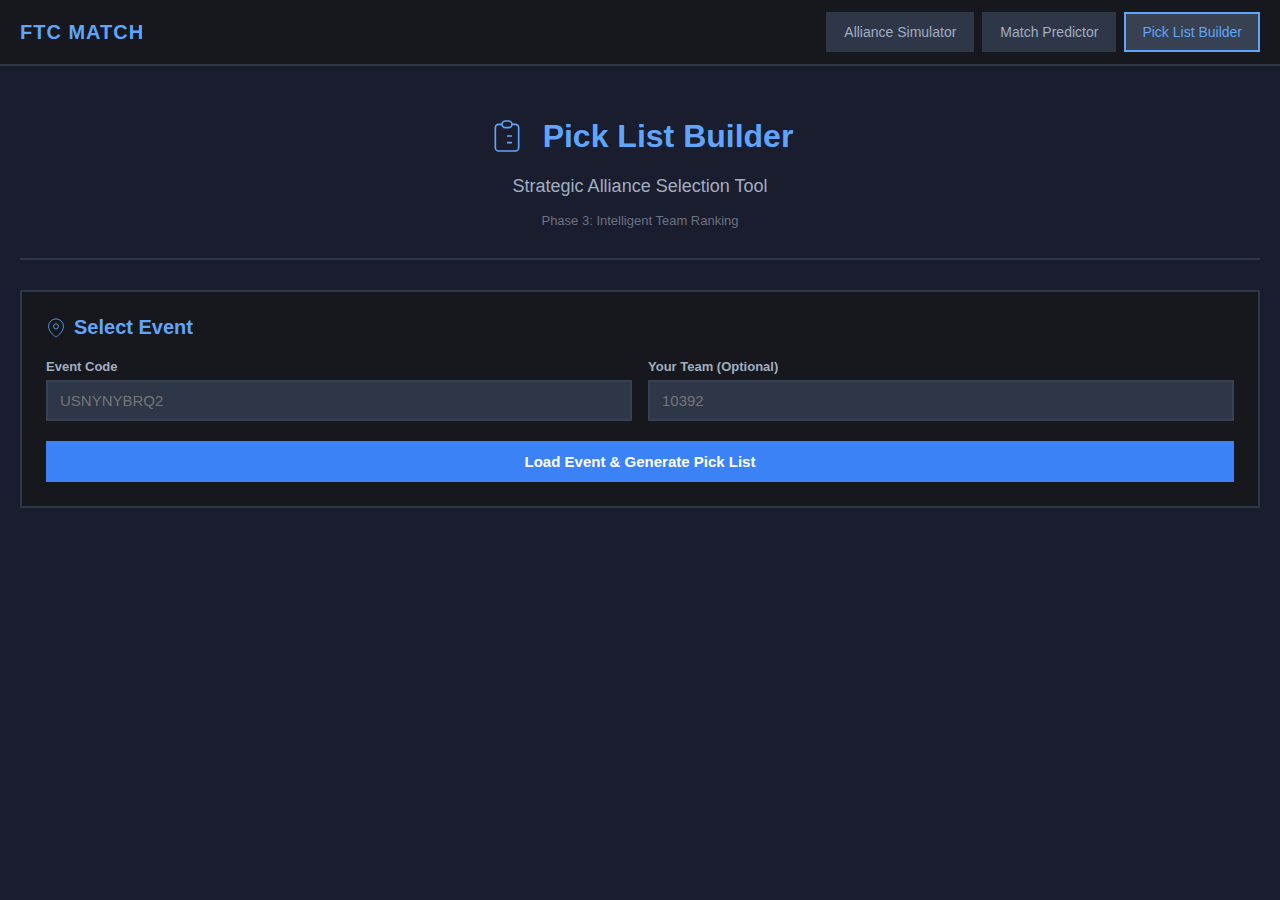
<file: pick-list.html>
<!DOCTYPE html>
<html lang="en">
<head>
       <!-- SEO Meta Tags -->
    <meta name="description" content="FTC Pick List Builder - Generate strategic alliance selection pick lists for FIRST Tech Challenge events using OPR data and performance metrics.">
    <meta name="keywords" content="FTC, pick list, alliance selection, team ranking, FIRST Tech Challenge, robotics strategy">
    <meta name="author" content="Rolling Drones #10392">
    <meta property="og:title" content="FTC Pick List Builder">
    <meta property="og:description" content="Build intelligent pick lists for FTC alliance selection">
    <meta property="og:url" content="https://ftcmatch.com/pick-list.html">
    <meta property="og:type" content="website">
    
    <!-- Google tag (gtag.js) -->
<script async src="https://www.googletagmanager.com/gtag/js?id=G-PKBYRZ0YVM"></script>
<script>
  window.dataLayer = window.dataLayer || [];
  function gtag(){dataLayer.push(arguments);}
  gtag('js', new Date());

  gtag('config', 'G-PKBYRZ0YVM');
</script>
    <meta charset="UTF-8">
    <meta name="viewport" content="width=device-width, initial-scale=1.0">
    <title>Pick List Builder - FTC Match</title>
    <link rel="stylesheet" href="style.css">
</head>
<body data-page="phase3">
    <div class="container">
        <header class="header">
            <div class="header-content">
                <div class="logo">
                    <svg class="icon-large" viewBox="0 0 24 24" fill="none" stroke="currentColor">
                        <path d="M9 5H7a2 2 0 00-2 2v12a2 2 0 002 2h10a2 2 0 002-2V7a2 2 0 00-2-2h-2M9 5a2 2 0 002 2h2a2 2 0 002-2M9 5a2 2 0 012-2h2a2 2 0 012 2m-3 7h3m-3 4h3m-6-4h.01M9 16h.01"></path>
                    </svg>
                    <h1>Pick List Builder</h1>
                </div>
                <p class="subtitle">Strategic Alliance Selection Tool</p>
                <p class="phase-label">Phase 3: Intelligent Team Ranking</p>
            </div>
        </header>

        <!-- Event Selection -->
        <section class="input-panel">
            <h2 class="section-title">
                <svg class="icon" viewBox="0 0 24 24" fill="none" stroke="currentColor">
                    <path d="M21 10c0 7-9 13-9 13s-9-6-9-13a9 9 0 0 1 18 0z"></path>
                    <circle cx="12" cy="10" r="3"></circle>
                </svg>
                Select Event
            </h2>
            
            <div class="input-grid">
                <div class="input-group">
                    <label for="eventCode">Event Code</label>
                    <input type="text" id="eventCode" placeholder="USNYNYBRQ2" 
                           title="Enter event code like USNYNYBRQ2">
                </div>
                
                <div class="input-group">
                    <label for="yourTeamNumber">Your Team (Optional)</label>
                    <input type="number" id="yourTeamNumber" placeholder="10392">
                </div>
            </div>

            <button id="loadEventBtn" class="btn-primary">
                <span id="loadBtnText">Load Event & Generate Pick List</span>
                <div id="loadBtnLoader" class="loader hidden"></div>
            </button>
        </section>

        <!-- Error Display -->
        <div id="errorPanel" class="error-panel hidden">
            <svg class="icon" viewBox="0 0 24 24" fill="none" stroke="currentColor">
                <circle cx="12" cy="12" r="10"></circle>
                <line x1="15" y1="9" x2="9" y2="15"></line>
                <line x1="9" y1="9" x2="15" y2="15"></line>
            </svg>
            <div>
                <p class="error-title">Error</p>
                <p id="errorMessage" class="error-message"></p>
            </div>
        </div>

        <!-- Results Section -->
        <div id="resultsSection" class="hidden">
            <!-- Event Info -->
            <div class="event-info-card">
                <h3 id="eventName">Event Name</h3>
                <p id="eventCode2" class="event-code">Code: --</p>
                <p id="teamCount" class="team-count">-- teams competing</p>
            </div>

            <!-- Filters -->
            <div class="filters-panel">
                <h3 class="section-title">
                    <svg class="icon" viewBox="0 0 24 24" fill="none" stroke="currentColor">
                        <polygon points="22 3 2 3 10 12.46 10 19 14 21 14 12.46 22 3"></polygon>
                    </svg>
                    Filter & Sort
                </h3>
                <div class="filters-grid">
                    <div class="filter-group">
                        <label for="sortBy">Sort By</label>
                        <select id="sortBy" class="filter-select">
    <option value="pickScore">Pick Score (Recommended)</option>
    <option value="opr">Total OPR</option>
    <option value="complementary">Complementary Fit</option>
    <option value="consistency">Consistency</option>
    <option value="autoOPR">Auto OPR</option>
    <option value="dcOPR">TeleOp OPR</option>
    <option value="winRate">Win Rate</option>
    <option value="rank">Event Rank</option>
</select>
                    </div>

                    <div class="filter-group">
                        <label for="minOPR">Min Total OPR</label>
                        <input type="number" id="minOPR" class="filter-input" placeholder="0">
                    </div>

                    <div class="filter-group">
                        <label for="strengthFilter">Strength Focus</label>
                        <select id="strengthFilter" class="filter-select">
                            <option value="all">All Teams</option>
                            <option value="auto">Auto Specialists</option>
                            <option value="teleop">TeleOp Specialists</option>
                            <option value="consistent">Consistent Performers</option>
                        </select>
                    </div>

                    <button id="applyFilters" class="btn-secondary">Apply Filters</button>
                </div>
            </div>

            <!-- Pick List Table -->
            <div class="pick-list-panel">
                <div class="pick-list-header">
                    <h3 class="section-title">
                        <svg class="icon" viewBox="0 0 24 24" fill="none" stroke="currentColor">
                            <line x1="8" y1="6" x2="21" y2="6"></line>
                            <line x1="8" y1="12" x2="21" y2="12"></line>
                            <line x1="8" y1="18" x2="21" y2="18"></line>
                            <line x1="3" y1="6" x2="3.01" y2="6"></line>
                            <line x1="3" y1="12" x2="3.01" y2="12"></line>
                            <line x1="3" y1="18" x2="3.01" y2="18"></line>
                        </svg>
                        Alliance Selection Pick List
                    </h3>
                    <button id="exportBtn" class="btn-secondary">
                        <svg class="icon" viewBox="0 0 24 24" fill="none" stroke="currentColor">
                            <path d="M21 15v4a2 2 0 0 1-2 2H5a2 2 0 0 1-2-2v-4"></path>
                            <polyline points="7 10 12 15 17 10"></polyline>
                            <line x1="12" y1="15" x2="12" y2="3"></line>
                        </svg>
                        Export List
                    </button>
                </div>

                <div class="table-container">
                    <table class="pick-list-table" id="pickListTable">
                        <thead>
    <tr>
        <th>Pick #</th>
        <th>Team</th>
        <th>Rank</th>
        <th>Pick Score</th>
        <th>Total OPR</th>
        <th>Auto</th>
        <th>TeleOp</th>
        <th>Complement</th>
        <th>Consistency</th>
        <th>Actions</th>
    </tr>
            </thead>
                        <tbody id="pickListBody">
                            <!-- Populated by JS -->
                        </tbody>
                    </table>
                </div>
            </div>

            <!-- Legend -->
           <div class="legend-panel">
    <h4>📊 Metrics Explained</h4>
    <div class="legend-grid">
        <div class="legend-item">
            <strong>Pick Score:</strong> Overall ranking (30% OPR + 40% Win Probability + 20% Complementary Fit + 10% Consistency)
        </div>
        <div class="legend-item">
            <strong>Complementary Fit :</strong> How much better they are than YOU in auto/teleop. Bigger gaps where you're weak = higher score. Teams strong in BOTH get bonus points.
        </div>
        <div class="legend-item">
            <strong>Consistency:</strong> Lower = more predictable. Reliable teams have low standard deviation.
        </div>
    </div>
</div>

      <!-- Footer -->
        <footer class="footer">
            <p class="creator-credit">Created by <strong>Rolling Drones #10392</strong> for the community</p>
            <p>Data provided by <a href="https://ftcscout.org" target="_blank">FTCScout</a></p>
            <p>FIRST Tech Challenge® is a registered trademark of <a href="https://www.firstinspires.org" target="_blank">FIRST</a> and is not involved with this service</p>
            <p class="footer-small">Educational tool • Non-commercial use</p>
        </footer>
    </div>

    <script src="nav.js"></script>
    <script src="pick-list.js"></script>
       <!-- Cloudflare Web Analytics -->
     <script defer src='https://static.cloudflareinsights.com/beacon.min.js' 
     data-cf-beacon='{"token": "4df2fc19c23e485d8fee2d9f524ccd1a"}'>
    </script>
    <!-- End Cloudflare Web Analytics -->
     
</body>
</html>
</file>
<file: style.css>
* {
    margin: 0;
    padding: 0;
    box-sizing: border-box;
}

body {
    font-family: -apple-system, BlinkMacSystemFont, 'Segoe UI', Roboto, sans-serif;
    background: #1a1d2e;
    color: #e4e4e7;
    min-height: 100vh;
    padding: 0;
    margin: 0;
}

/* Navigation */
.main-nav {
    background: #16181d;
    border-bottom: 2px solid #2d3748;
    position: sticky;
    top: 0;
    z-index: 1000;
}

.nav-container {
    max-width: 1400px;
    margin: 0 auto;
    padding: 12px 20px;
    display: flex;
    justify-content: space-between;
    align-items: center;
    gap: 20px;
}

.nav-brand {
    display: flex;
    align-items: center;
    gap: 12px;
}

.nav-logo {
    font-size: 24px;
}

.nav-title {
    font-size: 20px;
    font-weight: 700;
    color: #60a5fa;
    letter-spacing: 1px;
}

.nav-links {
    display: flex;
    gap: 8px;
    flex-wrap: wrap;
    align-items: center;
}

.nav-link {
    padding: 10px 16px;
    background: #2d3748;
    color: #a0aec0;
    text-decoration: none;
    border: 2px solid transparent;
    font-weight: 500;
    font-size: 14px;
}

.nav-link:hover {
    background: #374151;
    color: #e4e4e7;
}

.nav-link.active {
    background: #374151;
    color: #60a5fa;
    border-color: #60a5fa;
}

/* GitHub icon in navigation */
.github-nav-link {
    display: flex;
    align-items: center;
    justify-content: center;
    width: 32px;
    height: 32px;
    color: #e4e4e7;
    transition: all 0.3s ease;
    opacity: 0.8;
    margin-left: 12px;
}

.github-nav-link:hover {
    opacity: 1;
    color: #60a5fa;
    transform: scale(1.1);
}

.github-nav-link svg {
    width: 24px;
    height: 24px;
}

.container {
    max-width: 1400px;
    margin: 0 auto;
    padding: 20px;
}

/* Header */
.header {
    text-align: center;
    padding: 30px 0;
    border-bottom: 2px solid #2d3748;
    margin-bottom: 30px;
}

.header-content {
    display: flex;
    flex-direction: column;
    align-items: center;
    gap: 8px;
}

.logo {
    display: flex;
    align-items: center;
    gap: 16px;
    margin-bottom: 12px;
}

.logo h1 {
    font-size: 32px;
    color: #60a5fa;
    font-weight: 700;
}

.icon-large {
    width: 40px;
    height: 40px;
    color: #60a5fa;
}

.subtitle {
    font-size: 18px;
    color: #a0aec0;
}

.phase-label {
    font-size: 13px;
    color: #6b7280;
    margin-top: 8px;
}

/* Input Panel */
.input-panel {
    background: #16181d;
    border: 2px solid #2d3748;
    padding: 24px;
    margin-bottom: 24px;
}

.section-title {
    display: flex;
    align-items: center;
    gap: 8px;
    font-size: 20px;
    margin-bottom: 20px;
    color: #60a5fa;
    font-weight: 600;
}

.icon {
    width: 20px;
    height: 20px;
}

.input-grid {
    display: grid;
    grid-template-columns: repeat(auto-fit, minmax(280px, 1fr));
    gap: 16px;
    margin-bottom: 20px;
}

.input-group {
    display: flex;
    flex-direction: column;
    gap: 6px;
}

.input-group label {
    font-size: 13px;
    font-weight: 600;
    color: #a0aec0;
}

.input-group input,
.filter-select,
.filter-input {
    background: #2d3748;
    border: 2px solid #374151;
    padding: 10px 12px;
    color: #e4e4e7;
    font-size: 15px;
    font-family: inherit;
}

.input-group input:focus,
.filter-select:focus,
.filter-input:focus {
    outline: none;
    border-color: #60a5fa;
}

.btn-primary {
    width: 100%;
    background: #3b82f6;
    border: none;
    padding: 12px 20px;
    color: #fff;
    font-size: 15px;
    font-weight: 600;
    cursor: pointer;
    font-family: inherit;
}

.btn-primary:hover:not(:disabled) {
    background: #2563eb;
}

.btn-primary:disabled {
    opacity: 0.5;
    cursor: not-allowed;
}

.btn-secondary {
    background: #2d3748;
    border: 2px solid #374151;
    padding: 10px 16px;
    color: #e4e4e7;
    font-size: 14px;
    font-weight: 600;
    cursor: pointer;
    font-family: inherit;
    display: inline-flex;
    align-items: center;
    gap: 6px;
}

.btn-secondary:hover {
    background: #374151;
    border-color: #60a5fa;
}

.btn-small {
    background: #2d3748;
    border: 2px solid #374151;
    padding: 6px 12px;
    color: #60a5fa;
    font-size: 12px;
    font-weight: 600;
    cursor: pointer;
}

.btn-small:hover {
    background: #374151;
}

.loader {
    width: 16px;
    height: 16px;
    border: 2px solid rgba(255, 255, 255, 0.3);
    border-top-color: #fff;
    border-radius: 50%;
    animation: spin 0.8s linear infinite;
}

@keyframes spin {
    to { transform: rotate(360deg); }
}

/* Error Panel */
.error-panel {
    background: #991b1b;
    border: 2px solid #dc2626;
    padding: 16px;
    margin-bottom: 24px;
    display: flex;
    align-items: flex-start;
    gap: 12px;
}

.error-panel .icon {
    color: #fca5a5;
    flex-shrink: 0;
}

.error-title {
    color: #fca5a5;
    font-weight: 700;
    margin-bottom: 4px;
}

.error-message {
    color: #fecaca;
    font-size: 14px;
}

/* Team Cards */
.team-grid {
    display: grid;
    grid-template-columns: repeat(auto-fit, minmax(300px, 1fr));
    gap: 20px;
    margin-bottom: 24px;
}

.team-card {
    background: #16181d;
    border: 2px solid #2d3748;
    padding: 20px;
}

.team-title {
    font-size: 18px;
    color: #60a5fa;
    margin-bottom: 6px;
    font-weight: 700;
}

.team-name {
    font-size: 13px;
    color: #a0aec0;
    margin-bottom: 16px;
}

.stats-grid {
    display: flex;
    flex-direction: column;
    gap: 10px;
}

.stat-item {
    display: flex;
    justify-content: space-between;
    font-size: 14px;
    padding: 8px;
    background: #2d3748;
}

.stat-label {
    color: #a0aec0;
}

.stat-value {
    font-weight: 700;
    color: #e4e4e7;
}

/* Metrics Cards */
.metrics-grid {
    display: grid;
    grid-template-columns: repeat(auto-fit, minmax(250px, 1fr));
    gap: 20px;
    margin-bottom: 24px;
}

.metric-card {
    padding: 20px;
    border: 2px solid;
}

.metric-blue {
    background: #1e3a8a;
    border-color: #3b82f6;
}

.metric-purple {
    background: #581c87;
    border-color: #a855f7;
}

.metric-green {
    background: #065f46;
    border-color: #10b981;
}

.metric-header {
    display: flex;
    align-items: center;
    gap: 8px;
    margin-bottom: 12px;
}

.metric-label {
    font-size: 13px;
    font-weight: 600;
    color: #d1d5db;
}

.metric-value {
    font-size: 36px;
    font-weight: 700;
    margin-bottom: 4px;
}

.metric-subtitle {
    font-size: 12px;
    color: #9ca3af;
}

/* Chart Panel */
.chart-panel {
    background: #16181d;
    border: 2px solid #2d3748;
    padding: 24px;
    margin-bottom: 24px;
}

#histogramChart,
#comparisonChart,
#eventScoresChart {
    max-height: 400px;
}

/* Disclaimer */
.disclaimer {
    background: #92400e;
    border: 2px solid #d97706;
    padding: 16px;
    margin-bottom: 24px;
}

.disclaimer p {
    font-size: 14px;
    color: #fcd34d;
    line-height: 1.6;
}

.disclaimer strong {
    color: #fbbf24;
}

/* Match Predictor Specific */
.win-prob-card {
    background: #16181d;
    border: 2px solid #2d3748;
    padding: 24px;
    margin-bottom: 24px;
}

.win-prob-card h3 {
    text-align: center;
    margin-bottom: 24px;
    font-size: 20px;
}

.win-prob-display {
    display: grid;
    grid-template-columns: 1fr auto 1fr;
    gap: 24px;
    align-items: center;
}

.alliance-prob {
    text-align: center;
}

.alliance-label {
    font-size: 13px;
    color: #9ca3af;
    margin-bottom: 12px;
}

.prob-value {
    font-size: 48px;
    font-weight: 700;
    line-height: 1;
    margin-bottom: 8px;
}

.your-alliance .prob-value {
    color: #22c55e;
}

.opp-alliance .prob-value {
    color: #ef4444;
}

.prob-label {
    font-size: 12px;
    color: #6b7280;
}

.vs-divider {
    font-size: 24px;
    font-weight: 700;
    color: #6b7280;
}

.comparison-grid {
    display: grid;
    grid-template-columns: repeat(auto-fit, minmax(300px, 1fr));
    gap: 20px;
    margin-bottom: 24px;
}

.comparison-card {
    background: #16181d;
    border: 2px solid #2d3748;
    padding: 20px;
}

.your-card {
    border-left: 4px solid #22c55e;
}

.opp-card {
    border-left: 4px solid #ef4444;
}

.comparison-card h3 {
    margin-bottom: 16px;
    font-size: 16px;
}

.score-display {
    text-align: center;
    margin-bottom: 16px;
    padding: 16px;
    background: #2d3748;
}

.score-main {
    font-size: 40px;
    font-weight: 700;
    line-height: 1;
    margin-bottom: 8px;
}

.your-card .score-main {
    color: #22c55e;
}

.opp-card .score-main {
    color: #ef4444;
}

.score-range {
    font-size: 13px;
    color: #9ca3af;
}

.team-breakdown h4 {
    font-size: 12px;
    color: #9ca3af;
    margin-bottom: 12px;
    text-transform: uppercase;
    letter-spacing: 0.5px;
}

.breakdown-item {
    display: flex;
    justify-content: space-between;
    padding: 10px;
    background: #2d3748;
    margin-bottom: 8px;
    font-size: 14px;
}

.insights-panel {
    background: #16181d;
    border: 2px solid #2d3748;
    padding: 24px;
    margin-bottom: 24px;
}

.insights-content {
    display: flex;
    flex-direction: column;
    gap: 12px;
}

.insight-item {
    display: flex;
    gap: 16px;
    padding: 16px;
    background: #2d3748;
    border-left: 4px solid #60a5fa;
}

.insight-icon {
    font-size: 28px;
    flex-shrink: 0;
}

.insight-content h4 {
    font-size: 15px;
    margin-bottom: 6px;
    color: #60a5fa;
}

.insight-content p {
    font-size: 14px;
    color: #d1d5db;
    line-height: 1.5;
}

/* Pick List */
.event-info-card {
    background: #16181d;
    border: 2px solid #2d3748;
    padding: 24px;
    margin-bottom: 24px;
    text-align: center;
}

.event-info-card h3 {
    font-size: 24px;
    margin-bottom: 8px;
    color: #60a5fa;
}

.event-code {
    color: #9ca3af;
    font-size: 13px;
}

.team-count {
    color: #6b7280;
    font-size: 15px;
    margin-top: 8px;
}

.filters-panel {
    background: #16181d;
    border: 2px solid #2d3748;
    padding: 20px;
    margin-bottom: 24px;
}

.filters-grid {
    display: grid;
    grid-template-columns: repeat(auto-fit, minmax(200px, 1fr));
    gap: 16px;
    align-items: end;
}

.filter-group {
    display: flex;
    flex-direction: column;
    gap: 6px;
}

.filter-group label {
    font-size: 13px;
    color: #9ca3af;
}

.pick-list-panel {
    background: #16181d;
    border: 2px solid #2d3748;
    padding: 20px;
    margin-bottom: 24px;
}

.pick-list-header {
    display: flex;
    justify-content: space-between;
    align-items: center;
    margin-bottom: 20px;
    flex-wrap: wrap;
    gap: 16px;
}

.table-container {
    overflow-x: auto;
}

.pick-list-table,
.rankings-table {
    width: 100%;
    border-collapse: collapse;
    font-size: 14px;
}

.pick-list-table thead,
.rankings-table thead {
    background: #2d3748;
}

.pick-list-table th,
.rankings-table th {
    padding: 12px;
    text-align: left;
    font-weight: 700;
    color: #9ca3af;
    border-bottom: 2px solid #374151;
}

.pick-list-table td,
.rankings-table td {
    padding: 12px;
    border-bottom: 1px solid #374151;
}

.pick-list-row:hover,
.rankings-table tr:hover {
    background: #2d3748;
}

.pick-order {
    font-weight: 700;
    font-size: 16px;
}

.team-number {
    font-size: 15px;
}

.pick-score {
    font-weight: 700;
}

.tier-s { color: #fbbf24; }
.tier-a { color: #60a5fa; }
.tier-b { color: #34d399; }
.tier-c { color: #9ca3af; }

.consistency {
    font-size: 13px;
    color: #9ca3af;
}

.legend-panel {
    background: #1e3a8a;
    border: 2px solid #3b82f6;
    padding: 20px;
    margin-bottom: 24px;
}

.legend-panel h4 {
    margin-bottom: 12px;
    color: #60a5fa;
}

.legend-grid {
    display: grid;
    gap: 10px;
    font-size: 14px;
    line-height: 1.5;
}

.legend-item {
    color: #d1d5db;
}

.legend-item strong {
    color: #60a5fa;
}

/* Event Dashboard */
.event-header-card {
    background: #16181d;
    border: 2px solid #2d3748;
    padding: 24px;
    margin-bottom: 24px;
    display: flex;
    justify-content: space-between;
    align-items: center;
    flex-wrap: wrap;
    gap: 20px;
}

.event-header-content h2 {
    font-size: 24px;
    color: #60a5fa;
    margin-bottom: 12px;
}

.event-meta {
    display: flex;
    flex-wrap: wrap;
    gap: 20px;
    font-size: 14px;
    color: #9ca3af;
}

.event-date,
.event-location {
    display: flex;
    align-items: center;
    gap: 6px;
}

.badge-live {
    background: #991b1b;
    color: #ef4444;
    padding: 4px 10px;
    font-size: 12px;
    font-weight: 700;
    border: 2px solid #dc2626;
}

.badge-finished {
    background: #374151;
    color: #9ca3af;
    padding: 4px 10px;
    font-size: 12px;
    font-weight: 700;
    border: 2px solid #4b5563;
}

.badge-upcoming {
    background: #1e3a8a;
    color: #60a5fa;
    padding: 4px 10px;
    font-size: 12px;
    font-weight: 700;
    border: 2px solid #3b82f6;
}

.stat-card {
    background: #16181d;
    border: 2px solid #2d3748;
    padding: 20px;
    text-align: center;
}

.stat-icon {
    font-size: 36px;
    margin-bottom: 12px;
}

.alliance-result-card {
    background: #16181d;
    border: 2px solid #2d3748;
    padding: 24px;
    margin-bottom: 24px;
}

.alliance-result-card h3 {
    margin-bottom: 20px;
    font-size: 20px;
    color: #60a5fa;
}

.result-grid {
    display: grid;
    grid-template-columns: repeat(auto-fit, minmax(150px, 1fr));
    gap: 16px;
    margin-bottom: 24px;
}

.result-item {
    text-align: center;
    padding: 16px;
    background: #2d3748;
}

.result-label {
    font-size: 13px;
    color: #9ca3af;
    margin-bottom: 8px;
}

.result-value {
    font-size: 28px;
    font-weight: 700;
    color: #22c55e;
}

.rankings-panel {
    background: #16181d;
    border: 2px solid #2d3748;
    padding: 20px;
    margin-bottom: 24px;
}

/* Footer */
.footer {
    text-align: center;
    padding: 24px 0;
    color: #6b7280;
    font-size: 13px;
    border-top: 2px solid #2d3748;
    margin-top: 40px;
}

.footer p {
    margin-bottom: 8px;
}

.creator-credit {
    font-size: 15px;
    color: #60a5fa;
    margin-bottom: 12px;
}

.creator-credit strong {
    color: #93c5fd;
}

.footer a {
    color: #60a5fa;
    text-decoration: none;
}

.footer a:hover {
    text-decoration: underline;
}

.footer-small {
    font-size: 12px;
}

/* Utility */
.hidden {
    display: none !important;
}

/* Responsive */
@media (max-width: 768px) {
    .logo h1 {
        font-size: 24px;
    }
    
    .input-grid {
        grid-template-columns: 1fr;
    }
    
    .metrics-grid {
        grid-template-columns: 1fr;
    }
    
    .metric-value {
        font-size: 28px;
    }
    
    .win-prob-display {
        grid-template-columns: 1fr;
        gap: 16px;
    }
    
    .vs-divider {
        transform: rotate(90deg);
    }
    
    .prob-value {
        font-size: 36px;
    }
    
    .nav-links {
        flex-direction: column;
        width: 100%;
    }
    
    .nav-link {
        width: 100%;
    }
    
    .github-nav-link {
        width: 28px;
        height: 28px;
        margin-left: 8px;
    }
    
    .github-nav-link svg {
        width: 20px;
        height: 20px;
    }
    /* Legend color samples */
.legend-item .tier-s {
    color: #fbbf24;
    font-weight: 700;
}

.legend-item .tier-a {
    color: #60a5fa;
    font-weight: 700;
}

.legend-item .tier-b {
    color: #34d399;
    font-weight: 700;
}

.legend-item .tier-c {
    color: #9ca3af;
    font-weight: 700;
}
}
</file>
